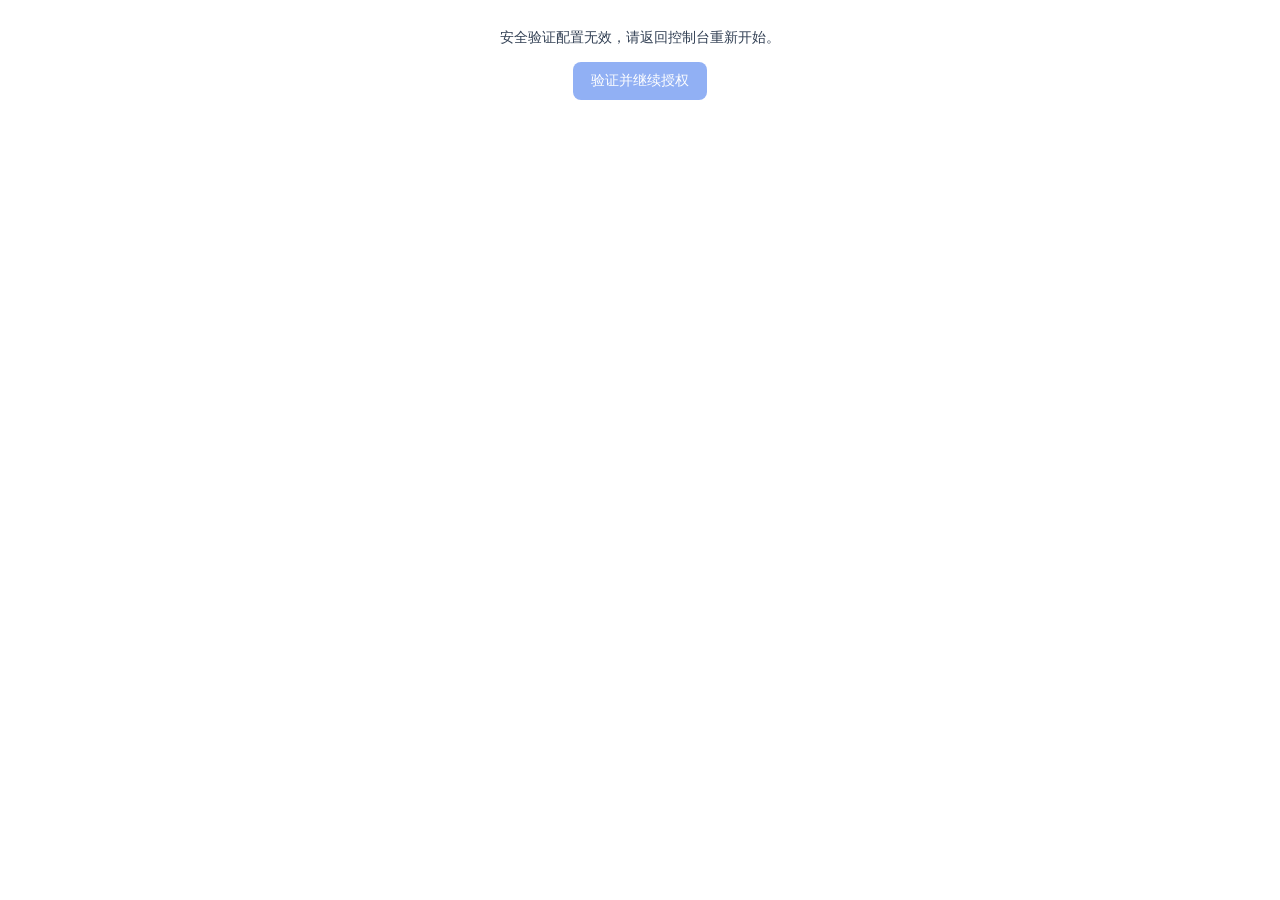
<file: web/autoglm-captcha.html>
<!doctype html>
<html lang="zh-CN">
<head>
  <meta charset="utf-8">
  <meta name="viewport" content="width=device-width, initial-scale=1">
  <title>AutoGLM 安全验证</title>
  <style>
    body { margin: 0; font: 14px system-ui, sans-serif; color: #334155; }
    main { padding: 12px; text-align: center; }
    button { padding: 10px 18px; border: 0; border-radius: 8px; background: #2563eb; color: white; font: inherit; cursor: pointer; }
    button:disabled { opacity: .5; cursor: wait; }
    p { line-height: 1.6; }
  </style>
</head>
<body>
  <main>
    <p id="status">正在加载官方安全验证组件…</p>
    <div id="captcha"></div>
    <button id="continue" disabled>验证并继续授权</button>
  </main>
  <script>
    'use strict';
    const query = new URLSearchParams(location.search);
    const sms = query.get('action') === 'send-code';
    if (sms) document.getElementById('continue').textContent = '验证并发送验证码';
    const config = { region: query.get('region'), prefix: query.get('prefix'), sceneId: query.get('scene_id') };
    let pending = null;
    let sequence = 0;
    /** 仅向同源控制台传递本次验证状态，验证回执不进入 URL 或持久存储。 */
    function notify(type, values = {}) {
      parent.postMessage({ type, ...values }, location.origin);
    }
    /** 由控制台将 SDK 回执交给上游，等待真实业务结果再返回给 SDK。 */
    function verify(proof) {
      if (pending) return Promise.resolve({ captchaResult: false, bizResult: false });
      return new Promise((resolve) => {
        const id = ++sequence;
        const timer = setTimeout(() => {
          pending = null;
          resolve({ captchaResult: false, bizResult: false });
          document.getElementById('status').textContent = '请求超时，请重新验证。';
        }, 35000);
        pending = { id, timer, resolve };
        notify('fmp-captcha-proof', { id, proof });
      });
    }
    /** 回执结果必须来自当前同源父页面并匹配本次请求，重复或迟到响应忽略。 */
    function receive(event) {
      if (event.origin !== location.origin || event.source !== parent
        || event.data?.type !== 'fmp-captcha-result' || event.data.id !== pending?.id) return;
      const result = pending;
      pending = null;
      clearTimeout(result.timer);
      const accepted = event.data.accepted === true;
      document.getElementById('status').textContent = accepted ? sms ? '验证已通过，验证码已发送。' : '验证已通过，正在打开授权页面…' : event.data.message || '验证未通过，请重试。';
      result.resolve({ captchaResult: accepted, bizResult: accepted });
    }
    /** 每个独立页面只初始化一次官方 SDK，重试通过 SDK 自己的刷新处理。 */
    function initialize() {
      window.initAliyunCaptcha({
        SceneId: config.sceneId, mode: 'popup', element: '#captcha', button: '#continue', language: 'cn',
        captchaVerifyCallback: verify,
        /** SDK 处理完验证结果后才通知控制台切换页面。 */
        onBizResultCallback: (accepted) => { if (accepted === true) notify('fmp-captcha-done'); },
      });
      document.getElementById('continue').disabled = false;
      document.getElementById('status').textContent = '点击下方按钮，按官方提示完成安全验证。';
      notify('fmp-captcha-ready');
    }
    window.addEventListener('message', receive);
    if (!['cn', 'sgp', 'ga'].includes(config.region) || !config.prefix || !config.sceneId) {
      document.getElementById('status').textContent = '安全验证配置无效，请返回控制台重新开始。';
      notify('fmp-captcha-error', { message: '安全验证配置无效' });
    } else {
      window.AliyunCaptchaConfig = { region: config.region, prefix: config.prefix };
      const script = document.createElement('script');
      script.src = 'https://o.alicdn.com/captcha-frontend/aliyunCaptcha/AliyunCaptcha.js';
      script.async = true;
      const timer = setTimeout(() => notify('fmp-captcha-error', { message: '安全验证组件加载超时，请检查网络后重试' }), 15000);
      /** 加载失败只报告固定说明，不回显上游可能包含用户信息的正文。 */
      script.onerror = () => { clearTimeout(timer); notify('fmp-captcha-error', { message: '安全验证组件加载失败，请检查网络后重试' }); };
      /** SDK 准备完毕后初始化当前页，错误交给控制台展示。 */
      script.onload = () => {
        clearTimeout(timer);
        try { initialize(); } catch { notify('fmp-captcha-error', { message: '安全验证组件初始化失败，请重新开始' }); }
      };
      document.head.append(script);
    }
  </script>
</body>
</html>
</file>
